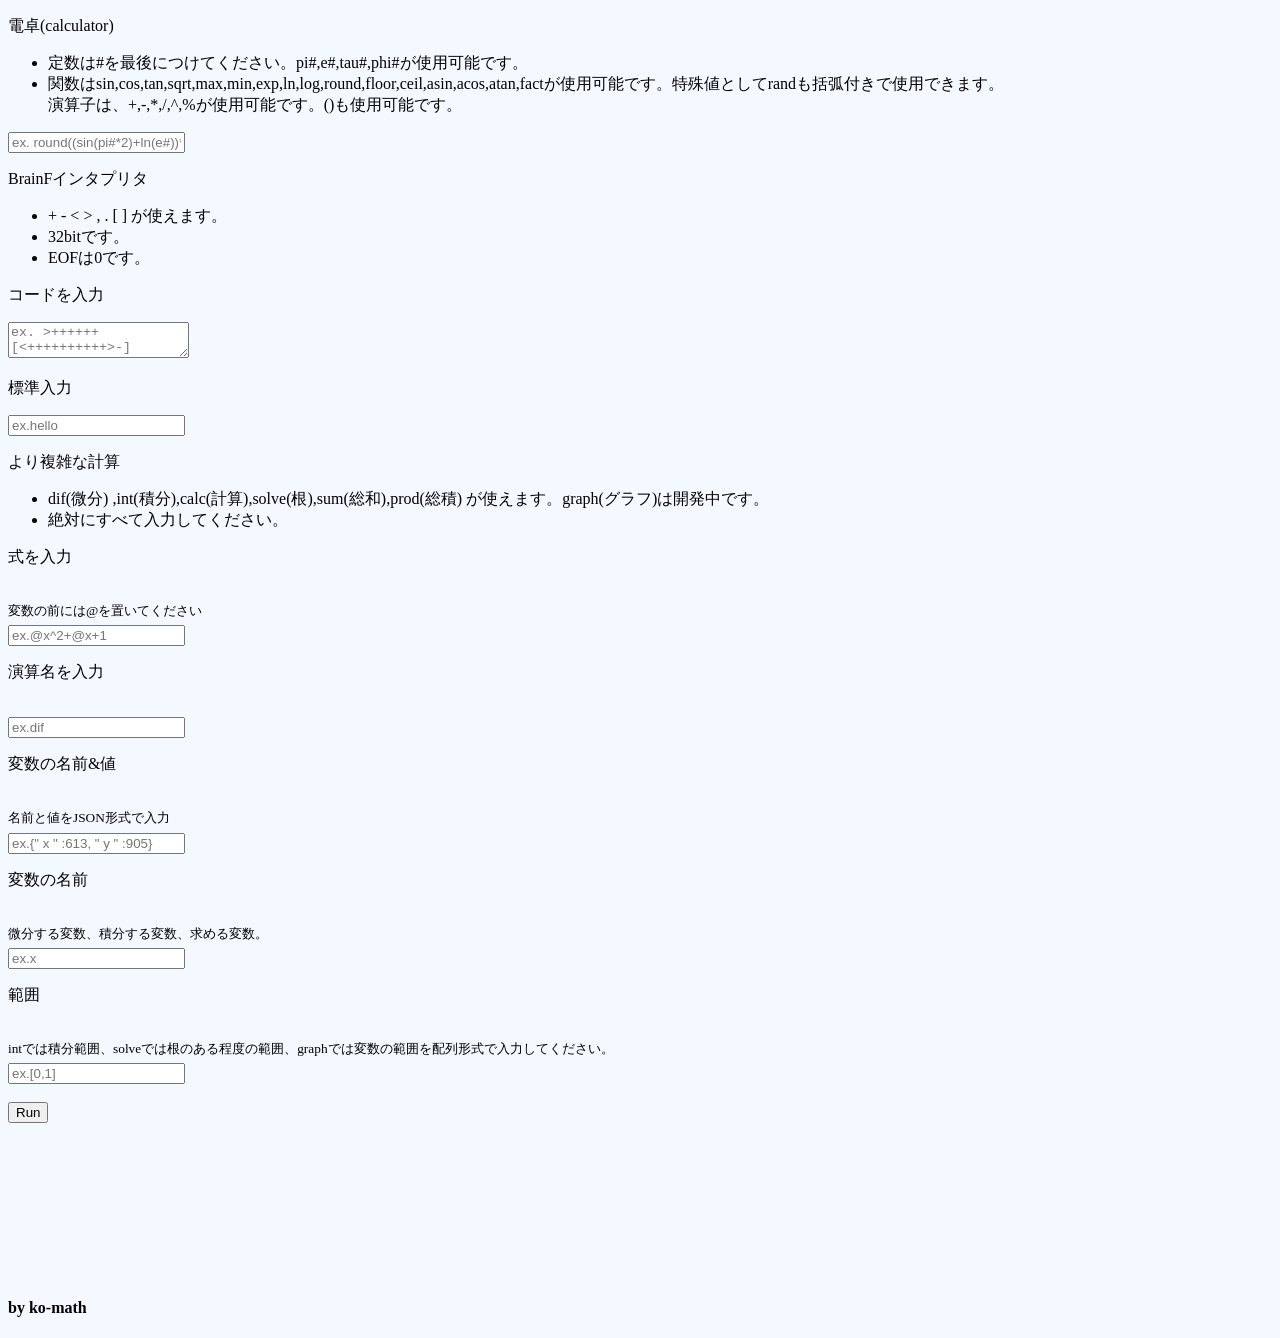
<file: iframe/calc.html>
<!DOCTYPE html>
<html lang="ja">
    <head>
        <meta charset="utf-8">
        <meta name="viewport" content="width=device-width, initial-scale=1">
        <link rel="stylesheet" href="https://ko-math.f5.si/css/index2.css">
        <style>
         body{
          background-color : #f4f9ff;
         }
        </style>
    </head>
    <body>
        <p class ="p">電卓(calculator)</p>
        <ul>
            <li>定数は#を最後につけてください。pi#,e#,tau#,phi#が使用可能です。</li>
            <li>関数はsin,cos,tan,sqrt,max,min,exp,ln,log,round,floor,ceil,asin,acos,atan,factが使用可能です。特殊値としてrandも括弧付きで使用できます。<br>演算子は、+,-,*,/,^,%が使用可能です。()も使用可能です。</li>
        </ul>
        <div id="inputFormula">
            <input type="text" id="formula" placeholder="ex. round((sin(pi#*2)+ln(e#))*(5+phi#))">
        </div>
        
        <p class ="p">BrainFインタプリタ</p>
        <ul>
            <li>+ - < > , . [ ] が使えます。</li>
            <li>32bitです。</li>
            <li>EOFは0です。</li>
        </ul>
        <div id="inputBF">
            <p>コードを入力</p>
            <textarea id="bfcode" placeholder="ex. >++++++[<++++++++++>-]<+++++."></textarea>
            <br>
            <p>標準入力</p>
            <input type="text" id="inputStrBF" placeholder="ex.hello">
        </div>
        
        <p class ="p">より複雑な計算</p>
        <ul>
            <li>dif(微分) ,int(積分),calc(計算),solve(根),sum(総和),prod(総積) が使えます。graph(グラフ)は開発中です。</li>
            <li>絶対にすべて入力してください。</li>
        </ul>
        <div id="inputComp">
            <p>式を入力</p><br><sup>変数の前には@を置いてください</sup><br>
            <input id="compFormula" class="inputComplex" placeholder="ex.@x^2+@x+1">
            <br>            
            <p>演算名を入力</p><br>
            <input id="compOpe" class="inputComplex" placeholder="ex.dif">
            <br>
            <p>変数の名前&値</p><br><sup>名前と値をJSON形式で入力</sup><br>
            <input taype="text" id="compVar" class="inputComplex" placeholder="ex.{&quot; x &quot; :613, &quot; y &quot; :905}">
            <br>
            <p>変数の名前</p><br><sup>微分する変数、積分する変数、求める変数。</sup><br>
            <input type="text" id="compVarName" class="inputComplex" placeholder="ex.x">
            <br>
            <p>範囲</p><br><sup>intでは積分範囲、solveでは根のある程度の範囲、graphでは変数の範囲を配列形式で入力してください。</sup><br>
            <input type="text" id="compRange" class="inputComplex" placeholder="ex.[0,1]">
            <br><br>
            <input type="button" class="inputComplex" value="Run" id="compRun">
        </div>
        <canvas id="graph" width=400 ,height=400></canvas>
        <br>
        <h4>by ko-math</h4>
        <script src="/ko_math.js"></script>
        <script src="./event.js"></script>
    </body>
</html>
</file>
